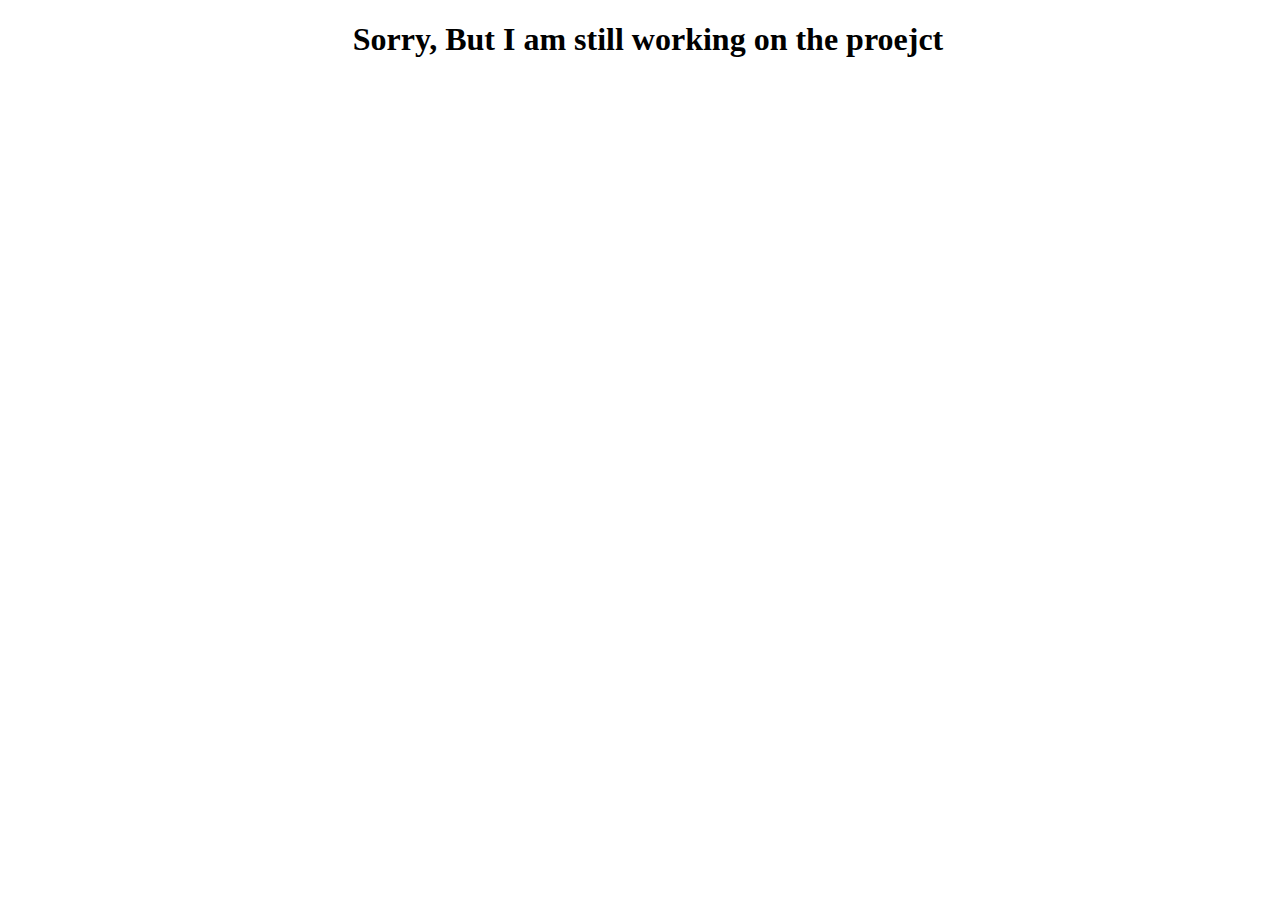
<file: data-science.html>
<!DOCTYPE html>
<html lang="en">
<head>
  <meta charset="UTF-8">
  <meta http-equiv="X-UA-Compatible" content="IE=edge">
  <meta name="viewport" content="width=device-width, initial-scale=1.0">
  <title>Data Science</title>
  <style>
    .container {
      width: 100vw;
      text-align: center;
    }
  </style>
</head>
<body>
  <div class="container">
    <h1>Sorry, But I am still working on the proejct</h1>
  </div>
</body>
</html>
</file>
